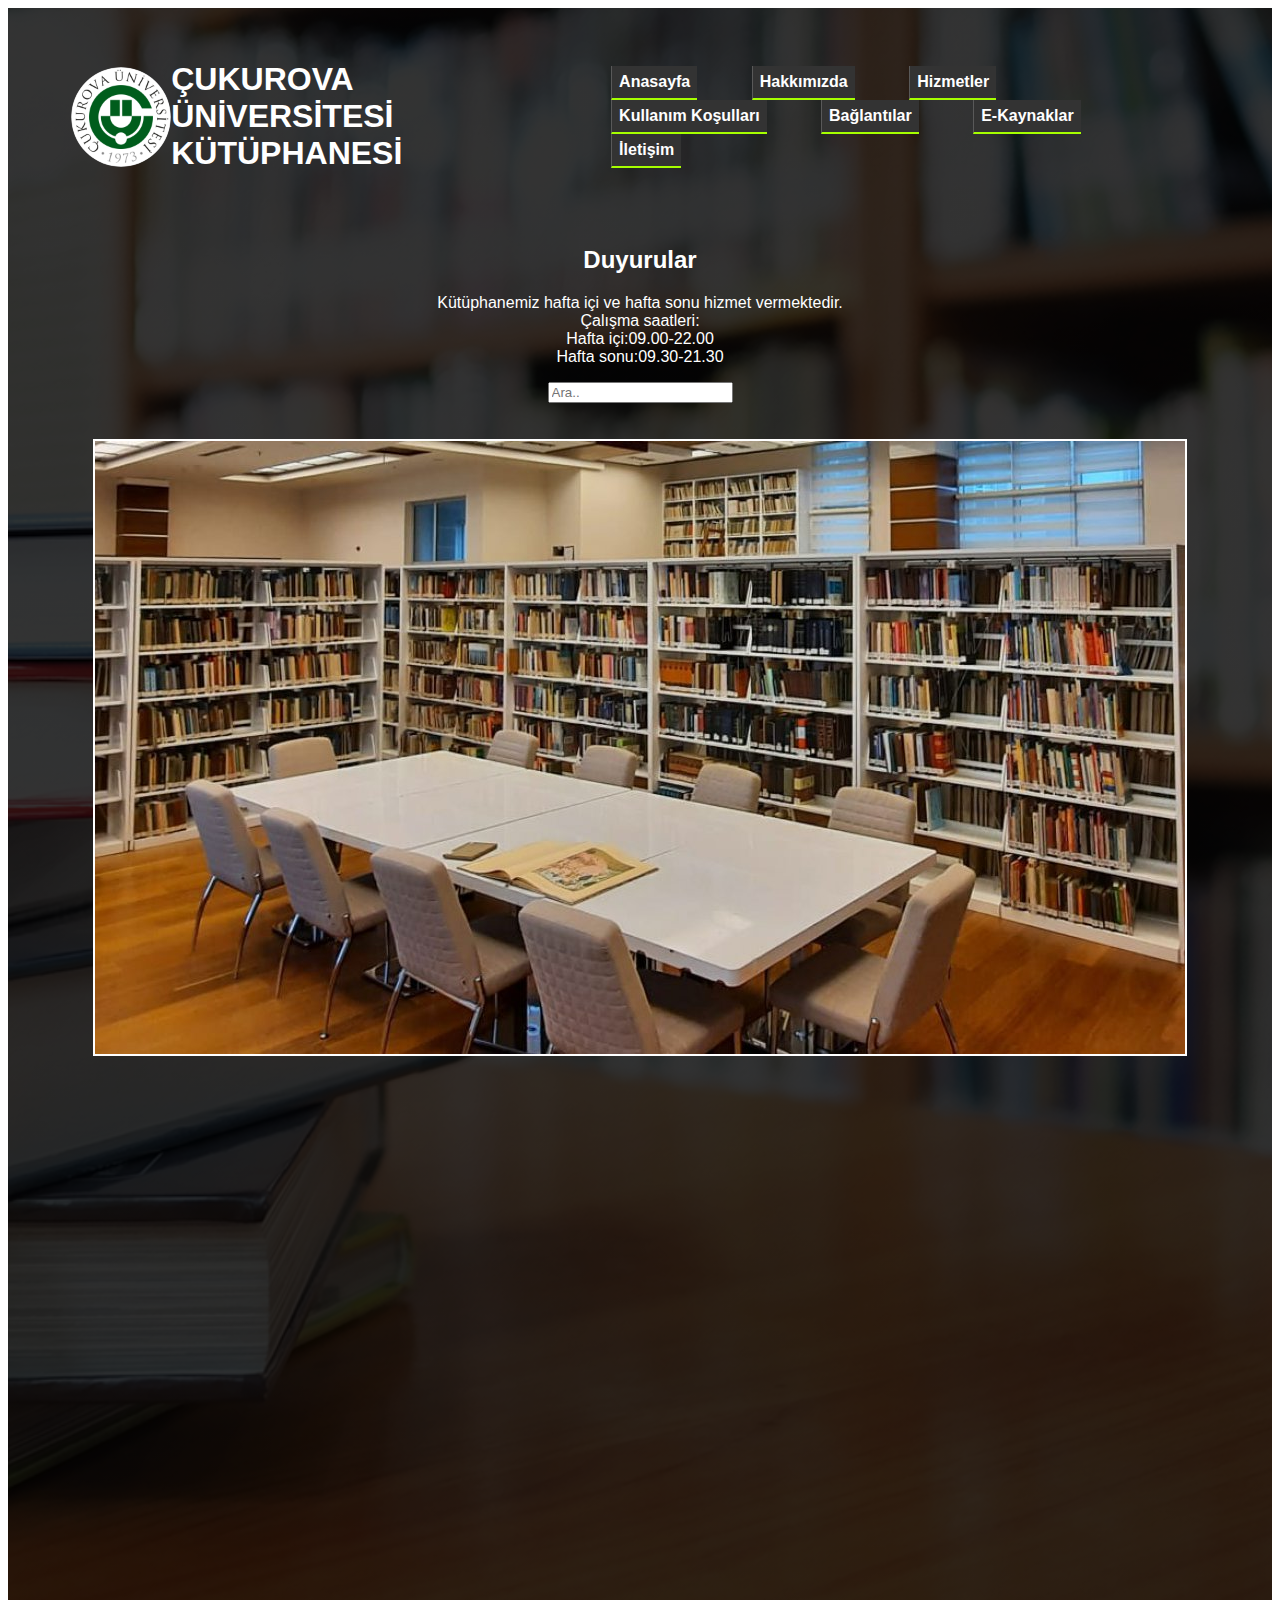
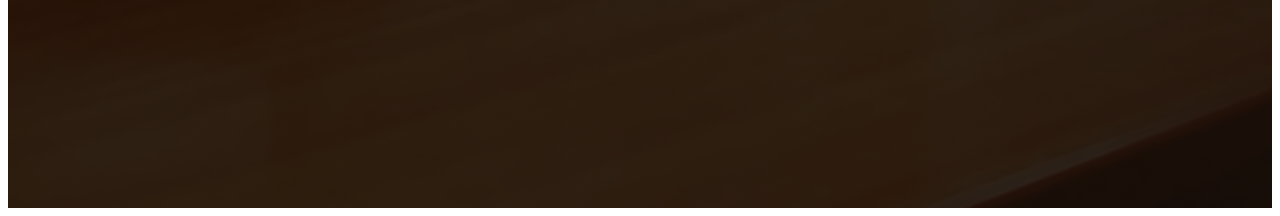
<file: index.html>
<!DOCTYPE html>
<html lang="en">
<head>
    <meta charset="UTF-8">
    <meta http-equiv="X-UA-Compatible" content="IE=edge">
    <meta name="viewport" content="width=device-width, initial-scale=1.0">
    <title>Anasayfa</title>
    <link rel="stylesheet" href="style.css">
</head>
<body>
<div class="banner">
    <div class="navbar"> 
        <img src="L.JPG.png" alt="" class="logo" width="100" height="100"><h1>ÇUKUROVA ÜNİVERSİTESİ KÜTÜPHANESİ</h1>
        <ul>
            <li><a href="index.html">Anasayfa</a></li>
            <li><a href="h.html">Hakkımızda</a></li>
            <li><a href="hi.html">Hizmetler</a></li>
            <li><a href="kk.html">Kullanım Koşulları</a></li>
            <li><a href="ka.html">Bağlantılar</a></li>
            <li><a href="e-.html">E-Kaynaklar</a></li>
             <li><a href="i.html">İletişim</a></li>
        </ul>
    </div>
    <div class="content">
        <h2>Duyurular</h2>
        <p>Kütüphanemiz hafta içi ve hafta sonu hizmet vermektedir.<br>Çalışma saatleri:<br>Hafta içi:09.00-22.00<br>Hafta sonu:09.30-21.30<br></p>
        <form>
        <div id="box">
        <input type="text" id="search" placeholder="Ara..">
        <i class="fa fa-search"></i>
    </div> 
        </form>
        <br></br>
        <div align="in center"><img id="yanfotoğraf" src="3.jpg" border="2"></div>
        <br></br>   
    </div>
</body>
</html>
</file>
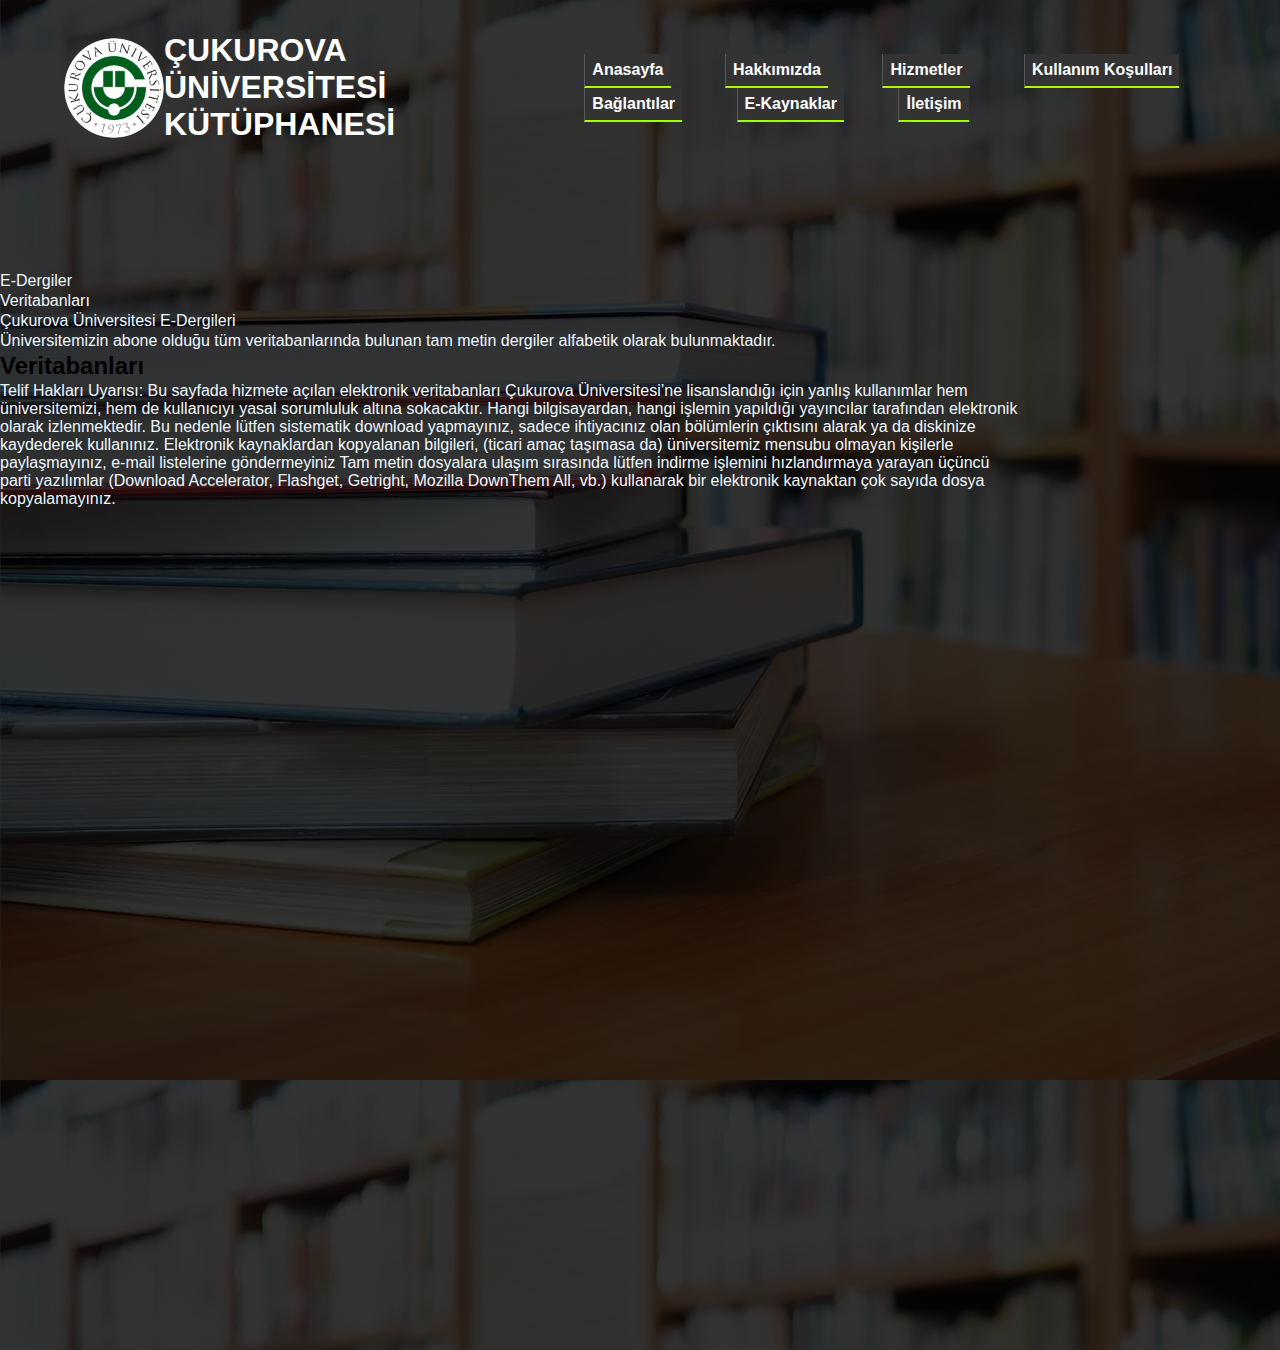
<file: e-.html>
<!DOCTYPE html>
<html lang="en">
<head>
    <meta charset="UTF-8">
    <meta http-equiv="X-UA-Compatible" content="IE=edge">
    <meta name="viewport" content="width=device-width, initial-scale=1.0">
    <title><E-Kaynaklar></title>
    <link rel="stylesheet" href="e-.css">
</head>
<body>
<div class="banner">
    <div class="navbar"> 
        <img src="L.JPG.png" alt="" class="logo" width="100" height="100"><h1>ÇUKUROVA ÜNİVERSİTESİ KÜTÜPHANESİ</h1>
        <ul>
            <li><a href="index.html">Anasayfa</a></li>
            <li><a href="h.html">Hakkımızda</a></li>
            <li><a href="hi.html">Hizmetler</a></li>
            <li><a href="ka.html">Kullanım Koşulları</a></li>
            <li><a href="ka.html">Bağlantılar</a></li>
            <li><a href="e-.html">E-Kaynaklar</a></li>
            <li><a href="i.html">İletişim</a></li>

        </ul>
    </div>
    <div>
        <div class="content">
<h1></E-Kaynaklar></h1>
        <P>E-Dergiler</P>
        <P>Veritabanları</P>
        <P>Çukurova Üniversitesi E-Dergileri</P>
<h2></E-dergiler></h2>
<p>Üniversitemizin abone olduğu tüm veritabanlarında bulunan tam metin dergiler alfabetik olarak bulunmaktadır.</p>

        <h2>Veritabanları</h2>
<p>Telif Hakları Uyarısı:

    Bu sayfada hizmete açılan elektronik veritabanları Çukurova Üniversitesi’ne lisanslandığı için yanlış kullanımlar hem üniversitemizi, hem de kullanıcıyı yasal sorumluluk altına sokacaktır. Hangi bilgisayardan, hangi işlemin yapıldığı yayıncılar tarafından elektronik olarak izlenmektedir. Bu nedenle lütfen sistematik download yapmayınız, sadece ihtiyacınız olan bölümlerin çıktısını alarak ya da diskinize kaydederek kullanınız.
    
    Elektronik kaynaklardan kopyalanan bilgileri, (ticari amaç taşımasa da) üniversitemiz mensubu olmayan kişilerle paylaşmayınız, e-mail listelerine göndermeyiniz
    
    Tam metin dosyalara ulaşım sırasında lütfen indirme işlemini hızlandırmaya yarayan üçüncü parti yazılımlar (Download Accelerator, Flashget, Getright, Mozilla DownThem All, vb.) kullanarak bir elektronik kaynaktan çok sayıda dosya kopyalamayınız.</p>
</file>
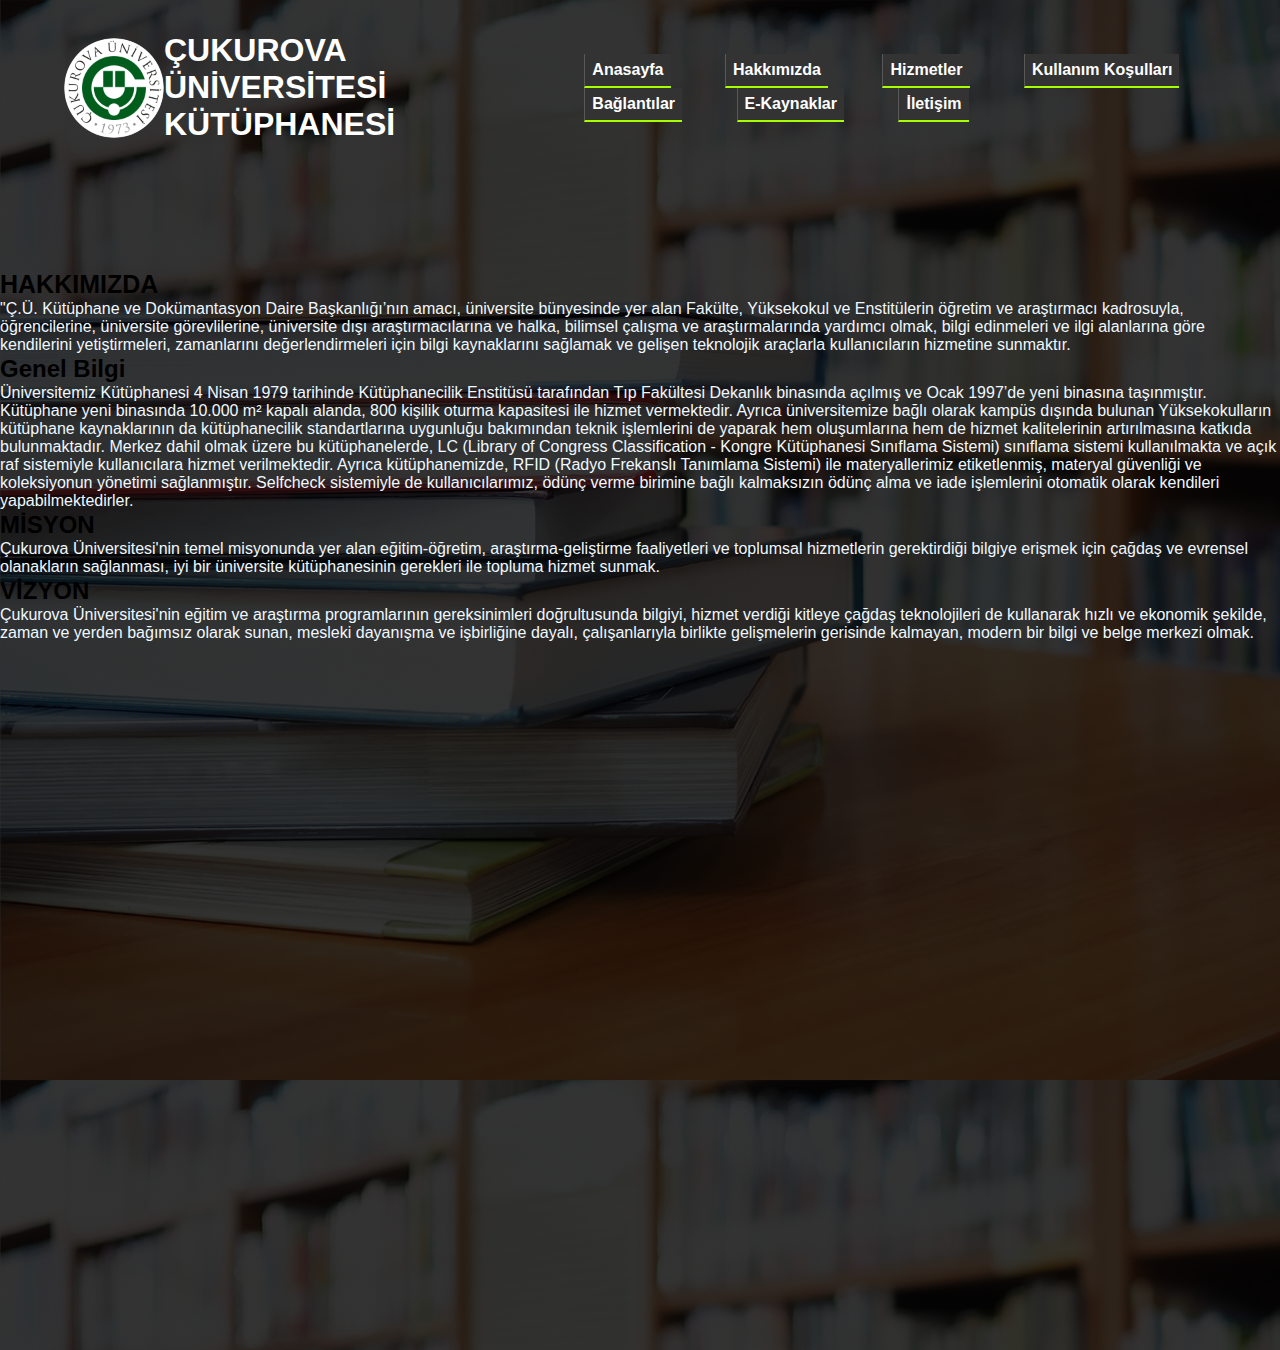
<file: h.html>
<!DOCTYPE html>
<html lang="en">
<head>
    <meta charset="UTF-8">
    <meta http-equiv="X-UA-Compatible" content="IE=edge">
    <meta name="viewport" content="width=device-width, initial-scale=1.0">
    <title>Hakkımızda</title>
    <link rel="stylesheet" href="h.css">
</head>
<body>
<div class="banner">
    <div class="navbar"> 
        <img src="L.JPG.png" alt="" class="logo" width="100" height="100"><h1>ÇUKUROVA ÜNİVERSİTESİ KÜTÜPHANESİ</h1>
        <ul>
            <li><a href="index.html">Anasayfa</a></li>
            <li><a href="h.html">Hakkımızda</a></li>
            <li><a href="hi.html">Hizmetler</a></li>
            <li><a href="kk.html">Kullanım Koşulları</a></li>
            <li><a href="ka.html">Bağlantılar</a></li>
            <li><a href="e-.html">E-Kaynaklar</a></li>
            <li><a href="i.html">İletişim</a></li>

        </ul>
    </div>
    <div>
        <div class="content">
<h1>HAKKIMIZDA</h1>
        <P>"Ç.Ü. Kütüphane ve Dokümantasyon Daire Başkanlığı’nın amacı, üniversite bünyesinde yer alan Fakülte, Yüksekokul ve Enstitülerin öğretim ve araştırmacı kadrosuyla, öğrencilerine, üniversite görevlilerine, üniversite dışı araştırmacılarına ve halka, bilimsel çalışma ve araştırmalarında yardımcı olmak, bilgi edinmeleri ve ilgi alanlarına göre kendilerini yetiştirmeleri, zamanlarını değerlendirmeleri için bilgi kaynaklarını sağlamak ve gelişen teknolojik araçlarla kullanıcıların hizmetine sunmaktır.
        </P>
<h2>Genel Bilgi</h2>
<p>Üniversitemiz Kütüphanesi 4 Nisan 1979 tarihinde Kütüphanecilik Enstitüsü tarafından Tıp Fakültesi Dekanlık binasında açılmış ve Ocak 1997’de yeni binasına taşınmıştır. Kütüphane yeni binasında 10.000 m² kapalı alanda, 800 kişilik oturma kapasitesi ile hizmet vermektedir. Ayrıca üniversitemize bağlı olarak kampüs dışında bulunan Yüksekokulların kütüphane kaynaklarının da kütüphanecilik standartlarına uygunluğu bakımından teknik işlemlerini de yaparak hem oluşumlarına hem de hizmet kalitelerinin artırılmasına katkıda bulunmaktadır. Merkez dahil olmak üzere bu kütüphanelerde, LC (Library of Congress Classification - Kongre Kütüphanesi Sınıflama Sistemi) sınıflama sistemi kullanılmakta ve açık raf sistemiyle kullanıcılara hizmet verilmektedir.

    Ayrıca kütüphanemizde, RFID (Radyo Frekanslı Tanımlama Sistemi) ile materyallerimiz etiketlenmiş, materyal güvenliği ve koleksiyonun yönetimi sağlanmıştır. Selfcheck sistemiyle de kullanıcılarımız, ödünç verme birimine bağlı kalmaksızın ödünç alma ve iade işlemlerini otomatik olarak kendileri yapabilmektedirler. 
    
    </p>
<h2>MİSYON</h2>
<p>Çukurova Üniversitesi'nin temel misyonunda yer alan eğitim-öğretim, araştırma-geliştirme faaliyetleri ve toplumsal hizmetlerin gerektirdiği bilgiye erişmek için çağdaş ve evrensel olanakların sağlanması, iyi bir üniversite kütüphanesinin gerekleri ile topluma hizmet sunmak.</p>
<h2>VİZYON</h2>
<p>Çukurova Üniversitesi'nin eğitim ve araştırma programlarının gereksinimleri doğrultusunda bilgiyi, hizmet verdiği kitleye çağdaş teknolojileri de kullanarak hızlı ve ekonomik şekilde, zaman ve yerden bağımsız olarak sunan, mesleki dayanışma ve işbirliğine dayalı, çalışanlarıyla birlikte gelişmelerin gerisinde kalmayan, modern bir bilgi ve belge merkezi olmak.</p>
</div>
</body>
</html>
</file>
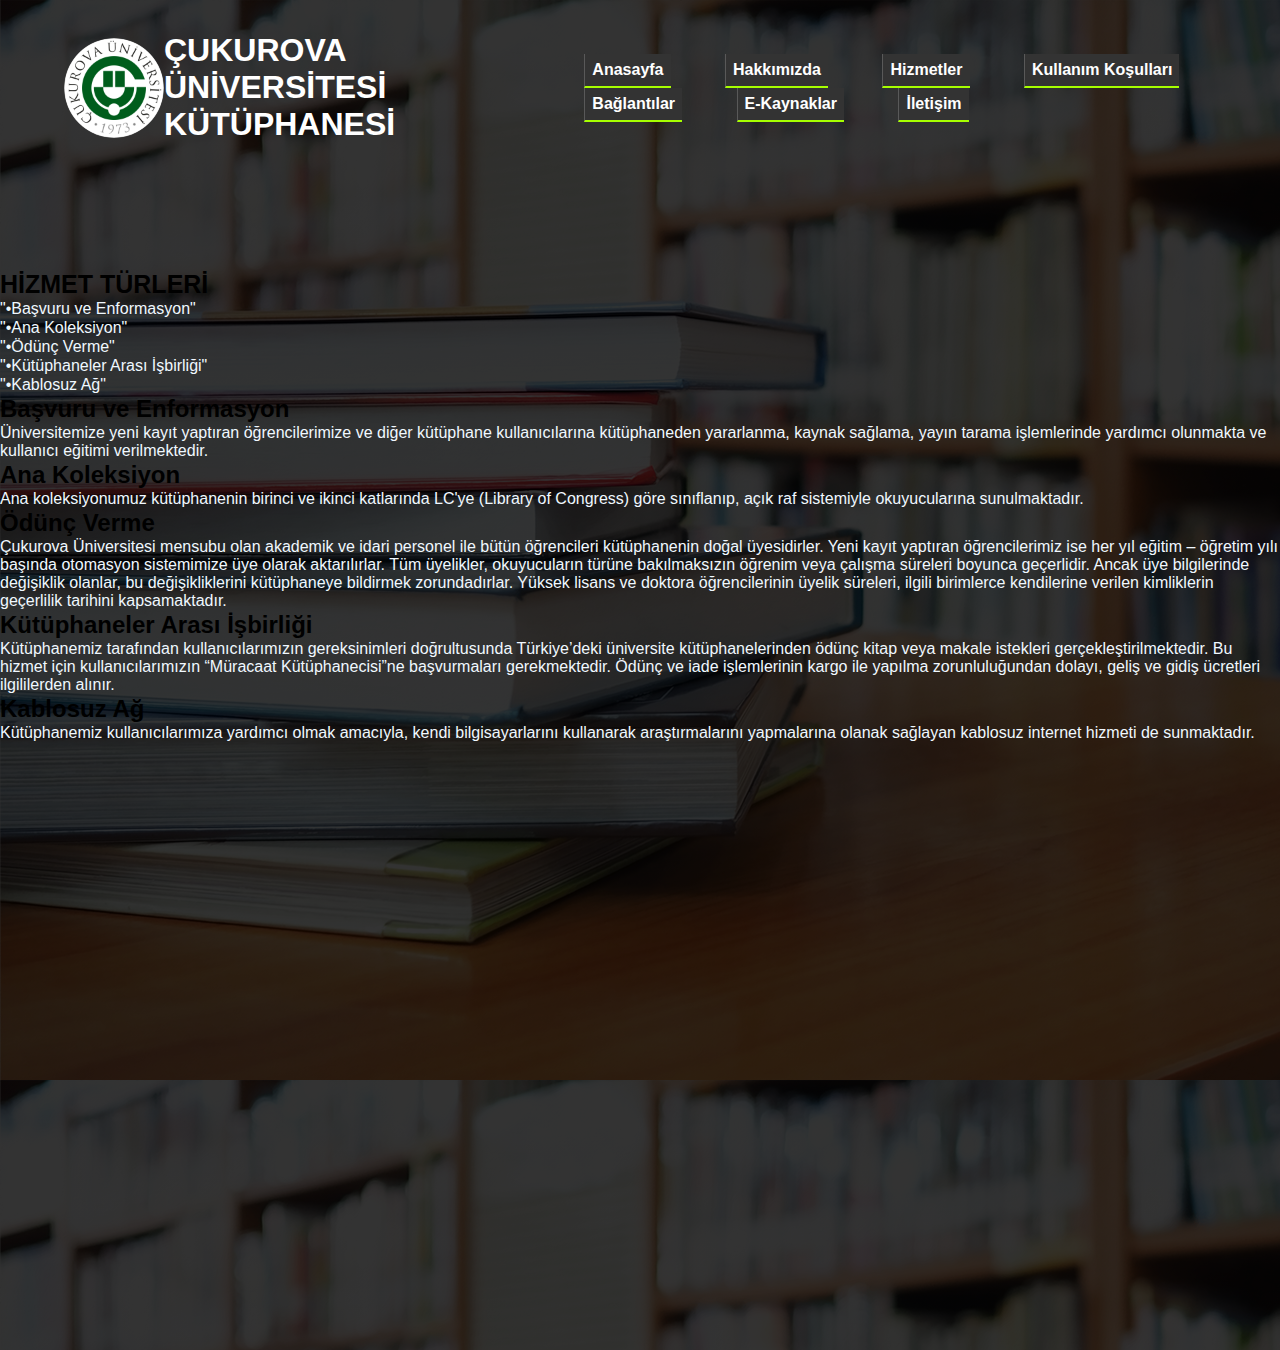
<file: hi.html>
<!DOCTYPE html>
<html lang="en">
<head>
    <meta charset="UTF-8">
    <meta http-equiv="X-UA-Compatible" content="IE=edge">
    <meta name="viewport" content="width=device-width, initial-scale=1.0">
    <title>Hizmetler</title>
    <link rel="stylesheet" href="hi.css">
</head>
<body>
<div class="banner">
    <div class="navbar"> 
        <img src="L.JPG.png" alt="" class="logo" width="100" height="100"><h1>ÇUKUROVA ÜNİVERSİTESİ KÜTÜPHANESİ</h1>
        <ul>
            <li><a href="index.html">Anasayfa</a></li>
            <li><a href="h.html">Hakkımızda</a></li>
            <li><a href="hi.html">Hizmetler</a></li>
            <li><a href="kk.html">Kullanım Koşulları</a></li>
            <li><a href="ka.html">Bağlantılar</a></li>
            <li><a href="e-.html">E-Kaynaklar</a></li>
            <li><a href="i.html">İletişim</a></li>

        </ul>
        </ul>
    </div>   
    <div>
        <div class="content">
<h1>HİZMET TÜRLERİ</h1>
        <P>"•Başvuru ve Enformasyon"</P>
        <P>"•Ana Koleksiyon"</P>
        <P>"•Ödünç Verme"</P>
        <P>"•Kütüphaneler Arası İşbirliği"</P>
        <P>"•Kablosuz Ağ"</P>

<h2>Başvuru ve Enformasyon</h2>
<p>Üniversitemize yeni kayıt yaptıran öğrencilerimize ve diğer kütüphane kullanıcılarına kütüphaneden yararlanma, kaynak sağlama, yayın tarama işlemlerinde yardımcı olunmakta ve kullanıcı eğitimi verilmektedir.</p>
<h2>Ana Koleksiyon</h2>
<p>Ana koleksiyonumuz kütüphanenin birinci ve ikinci katlarında LC'ye (Library of Congress) göre sınıflanıp, açık raf sistemiyle okuyucularına sunulmaktadır.</p>
<h2>Ödünç Verme</h2>
<p>Çukurova Üniversitesi mensubu olan akademik ve idari personel ile bütün öğrencileri kütüphanenin doğal üyesidirler. Yeni kayıt yaptıran öğrencilerimiz ise her yıl eğitim – öğretim yılı başında otomasyon sistemimize üye olarak aktarılırlar. Tüm üyelikler, okuyucuların türüne bakılmaksızın öğrenim veya çalışma süreleri boyunca geçerlidir. Ancak üye bilgilerinde değişiklik olanlar, bu değişikliklerini kütüphaneye bildirmek zorundadırlar. Yüksek lisans ve doktora öğrencilerinin üyelik süreleri, ilgili birimlerce kendilerine verilen kimliklerin geçerlilik tarihini kapsamaktadır.</p>
<h2>Kütüphaneler Arası İşbirliği</h2>
<p>Kütüphanemiz tarafından kullanıcılarımızın gereksinimleri doğrultusunda Türkiye’deki üniversite kütüphanelerinden ödünç kitap veya makale istekleri gerçekleştirilmektedir. Bu hizmet için kullanıcılarımızın “Müracaat Kütüphanecisi”ne başvurmaları gerekmektedir. Ödünç ve iade işlemlerinin kargo ile yapılma zorunluluğundan dolayı, geliş ve gidiş ücretleri ilgililerden alınır.</p>
<h2>Kablosuz Ağ</h2>
<p>Kütüphanemiz kullanıcılarımıza yardımcı olmak amacıyla, kendi bilgisayarlarını kullanarak araştırmalarını yapmalarına olanak sağlayan kablosuz internet hizmeti de sunmaktadır.</p>
</body>
</html>
</file>
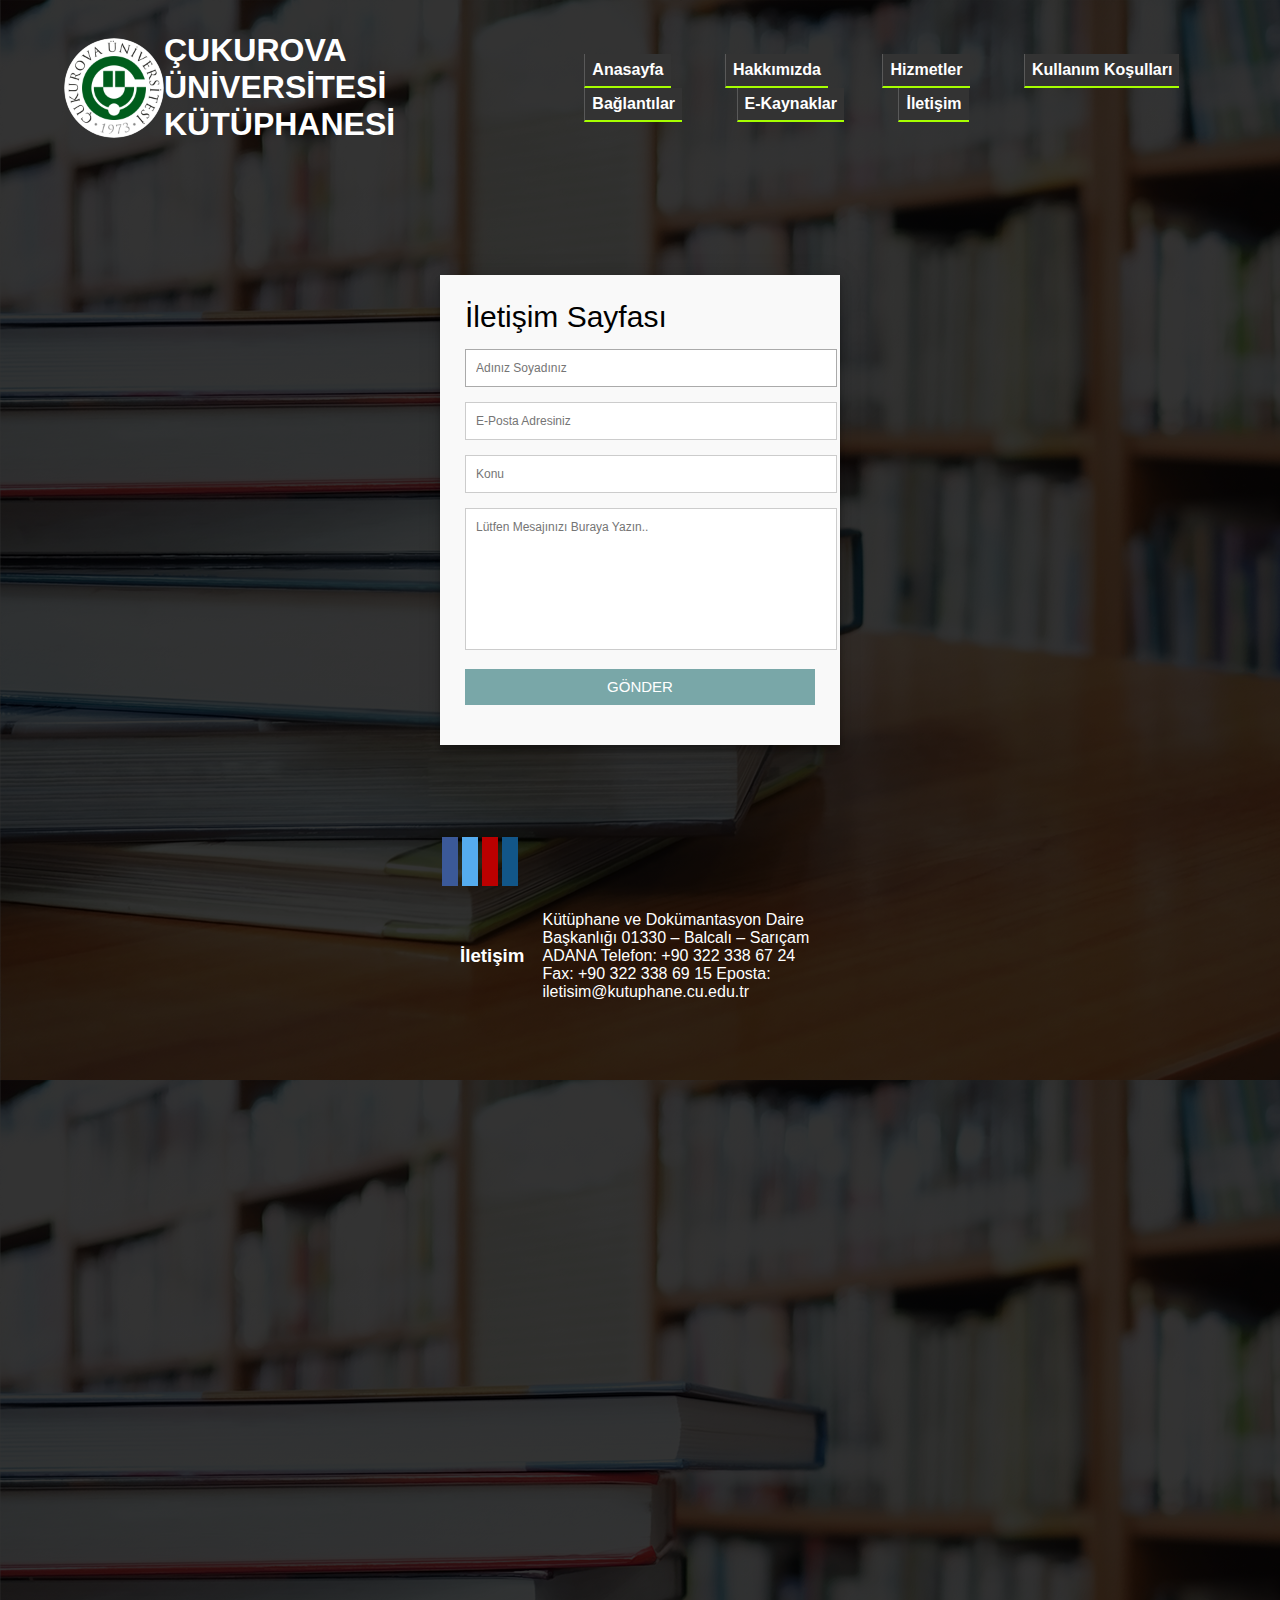
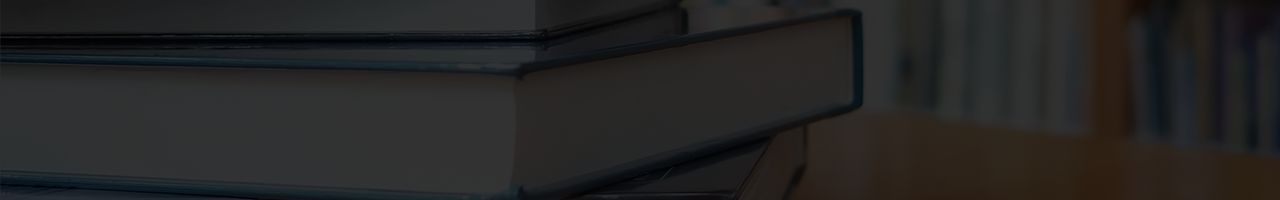
<file: i.html>
<!DOCTYPE html>
<html lang="en">
<head>
    <meta charset="UTF-8">
    <meta http-equiv="X-UA-Compatible" content="IE=edge">
    <meta name="viewport" content="width=device-width, initial-scale=1.0">
    <title>İletişim</title>
    <link rel="stylesheet" href="i.css">
    <link rel="stylesheet" href="https://use.fontawesome.com/releases/v5.3.1/css/all.css" integrity="sha384-mzrmE5qonljUremFsqc01SB46JvROS7bZs3IO2EmfFsd15uHvIt+Y8vEf7N7fWAU" crossorigin="anonymous">
</head>
<body>
<div class="banner">
    <div class="navbar"> 
        <img src="L.JPG.png" alt="" class="logo" width="100" height="100"><h1>ÇUKUROVA ÜNİVERSİTESİ KÜTÜPHANESİ</h1>
        <ul>
            
            <li><a href="index.html">Anasayfa</a></li>
            <li><a href="h.html">Hakkımızda</a></li>
            <li><a href="hi.html">Hizmetler</a></li>
            <li><a href="kk.html">Kullanım Koşulları</a></li>
            <li><a href="ka.html">Bağlantılar</a></li>
            <li><a href="e-.html">E-Kaynaklar</a></li>
            <li><a href="i.html">İletişim</a></li>

        </ul>
        </div>
        
        <div class="container">
            <form id="contact" action="" method="">
                <h2>İletişim Sayfası</h2>
                <div class="form-control">
                    <input placeholder="Adınız Soyadınız" type="text" required autofocus>
                </div>
                <div class="form-control">
                    <input placeholder="E-Posta Adresiniz" type="email" required>
                </div>
                <div class="form-control">
                    <input placeholder="Konu" type="text" required>
                </div>
                <div class="form-control">
                    <textarea placeholder="Lütfen Mesajınızı Buraya Yazın.." required></textarea>
                </div>
                <div class="form-control">
                    <button name="submit" type="submit" id="submit">GÖNDER</button>
                </div>
            </form>
                <a href="#" class="icon-radius fab fa-facebook-f"></a>
                <a href="#" class="icon-radius fab fa-twitter"></a>
                <a href="#" class="icon-radius fab fa-youtube"></a>
                <a href="#" class="icon-radius fab fa-instagram"></a>

                <div class="navbar">
                    <h3>İletişim</h3>
                    <p>Kütüphane ve Dokümantasyon Daire Başkanlığı    
                    01330 – Balcalı – Sarıçam 
                    ADANA
                    Telefon: +90 322 338 67 24
        
                    Fax: +90 322 338 69 15
                        
                    Eposta: iletisim@kutuphane.cu.edu.tr</p>
            
    </body>
    </html>
</file>
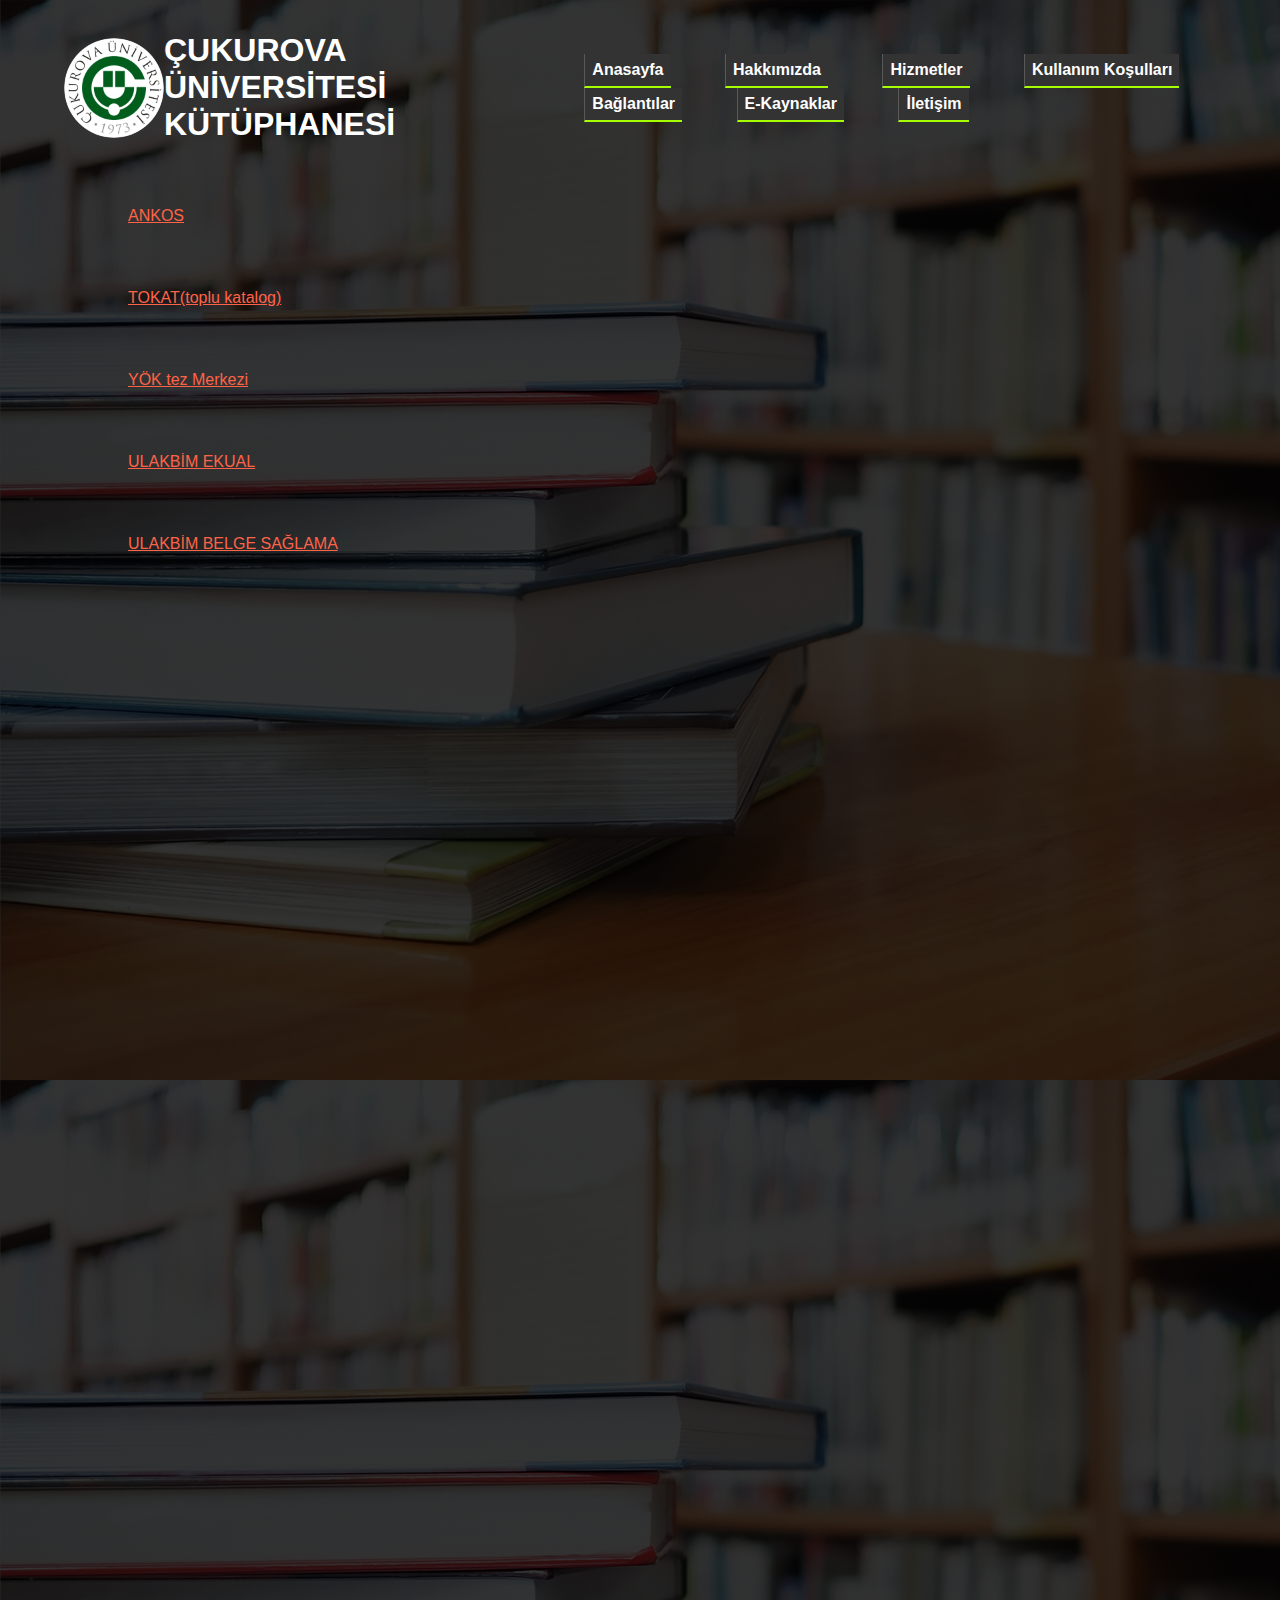
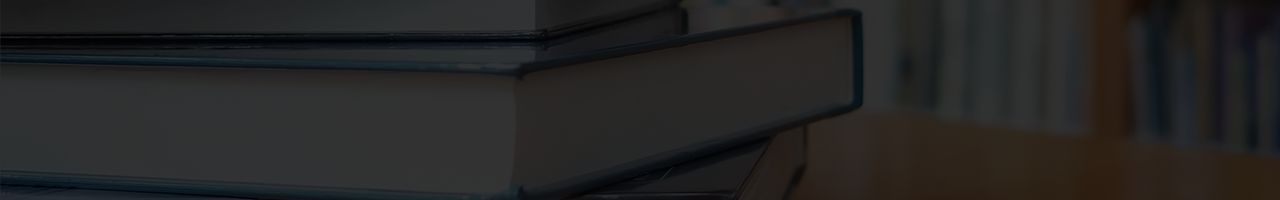
<file: ka.html>
<!DOCTYPE html>
<html lang="en">
<head>
    <meta charset="UTF-8">
    <meta http-equiv="X-UA-Compatible" content="IE=edge">
    <meta name="viewport" content="width=device-width, initial-scale=1.0">
    <title>Bağlantılar</title>
    <link rel="stylesheet" href="ka.css">
</head>
<body>
<div class="banner">
    <div class="navbar"> 
        <img src="L.JPG.png" alt="" class="logo" width="100" height="100"><h1>ÇUKUROVA ÜNİVERSİTESİ KÜTÜPHANESİ</h1>
        <ul>
            <li><a href="index.html">Anasayfa</a></li>
            <li><a href="h.html">Hakkımızda</a></li>
            <li><a href="hi.html">Hizmetler</a></li>
            <li><a href="kk.html">Kullanım Koşulları</a></li>
            <li><a href="ka.html">Bağlantılar</a></li>
            <li><a href="e-.html">E-Kaynaklar</a></li>
            <li><a href="i.html">İletişim</a></li>

        </ul>
    </ul>
</div>   
<div class="content">  
    <ul>
        <li><a href="https://ankos.org.tr/tr/">ANKOS</a></li>
        <li><a href="https://www.toplukatalog.gov.tr/">TOKAT(toplu katalog)</a></li>
        <li><a href="https://tez.yok.gov.tr/UlusalTezMerkezi/tarama.jsp">YÖK tez Merkezi</a></li>
        <li><a href="https://cabim.ulakbim.gov.tr/ekual/">ULAKBİM EKUAL</a></li>   
        <li><a href="https://cabim.ulakbim.gov.tr/belge-saglama/">ULAKBİM BELGE SAĞLAMA</a></li> 
        
    </ul>
</ul>
</div>     
</body>
</html>
</file>
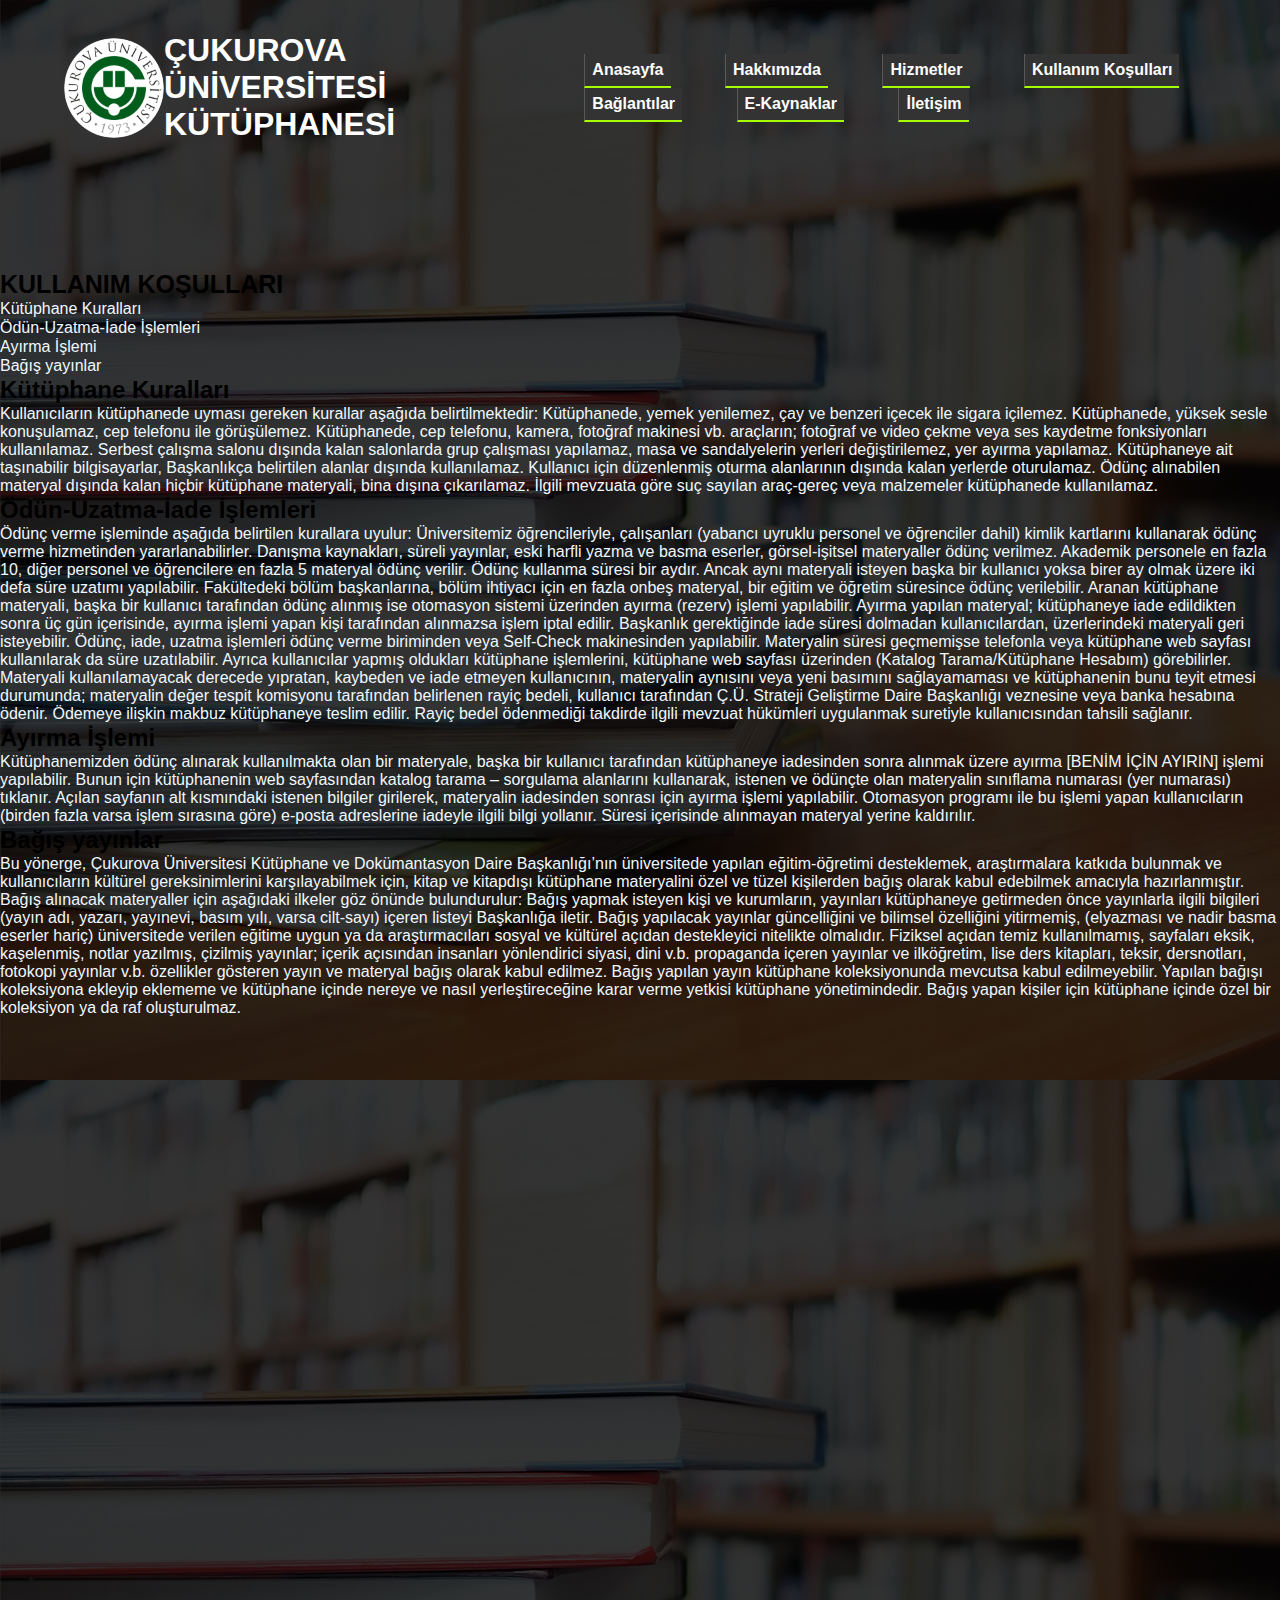
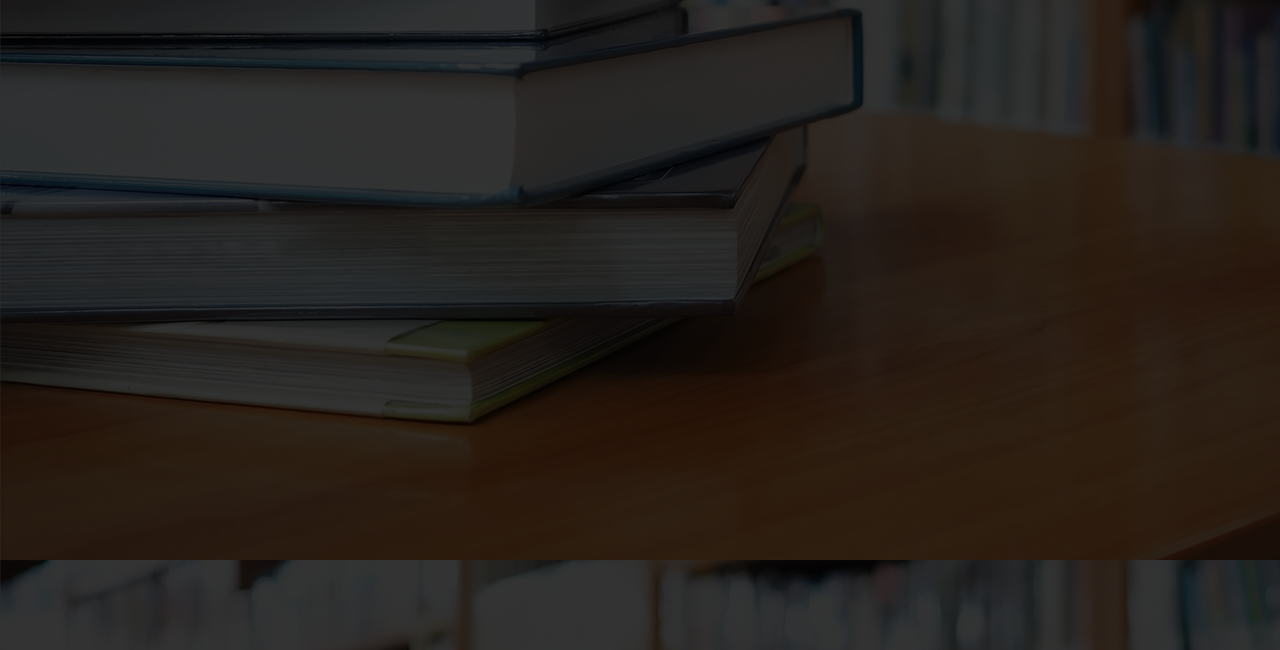
<file: kk.html>
<!DOCTYPE html>
<html lang="en">
<head>
    <meta charset="UTF-8">
    <meta http-equiv="X-UA-Compatible" content="IE=edge">
    <meta name="viewport" content="width=device-width, initial-scale=1.0">
    <title>Kullanım Koşulları</title>
    <link rel="stylesheet" href="kk.css">
</head>
<body>
<div class="banner">
    <div class="navbar"> 
        <img src="L.JPG.png" alt="" class="logo" width="100" height="100"><h1>ÇUKUROVA ÜNİVERSİTESİ KÜTÜPHANESİ</h1>
        <ul>
            <li><a href="index.html">Anasayfa</a></li>
            <li><a href="h.html">Hakkımızda</a></li>
            <li><a href="hi.html">Hizmetler</a></li>
            <li><a href="kk.html">Kullanım Koşulları</a></li>
            <li><a href="ka.html">Bağlantılar</a></li>
            <li><a href="e-.html">E-Kaynaklar</a></li>
            <li><a href="i.html">İletişim</a></li>

        </ul>
    </div>
    <div>
        <div class="content">
<h1>KULLANIM KOŞULLARI</h1>
        <P>Kütüphane Kuralları</P>
        <P>Ödün-Uzatma-İade İşlemleri</P>
        <P>Ayırma İşlemi</P>
        <P>Bağış yayınlar</P>
<h2>Kütüphane Kuralları</h2>
<p>Kullanıcıların kütüphanede uyması gereken kurallar aşağıda belirtilmektedir:

     Kütüphanede, yemek yenilemez, çay ve benzeri içecek ile sigara içilemez.
    
     Kütüphanede, yüksek sesle konuşulamaz, cep telefonu ile görüşülemez.
    
     Kütüphanede, cep telefonu, kamera, fotoğraf makinesi vb. araçların; fotoğraf ve video çekme veya ses kaydetme fonksiyonları kullanılamaz.
    
    Serbest çalışma salonu dışında kalan salonlarda grup çalışması yapılamaz, masa ve sandalyelerin yerleri değiştirilemez, yer ayırma yapılamaz.
    
    Kütüphaneye ait taşınabilir bilgisayarlar, Başkanlıkça belirtilen alanlar dışında kullanılamaz.
    
    Kullanıcı için düzenlenmiş oturma alanlarının dışında kalan yerlerde oturulamaz.
    
    Ödünç alınabilen materyal dışında kalan hiçbir kütüphane materyali, bina dışına çıkarılamaz.
    
    İlgili mevzuata göre suç sayılan araç-gereç veya malzemeler kütüphanede kullanılamaz.
    
    </p>
<h2>Ödün-Uzatma-İade İşlemleri</h2>
<p> Ödünç verme işleminde aşağıda belirtilen kurallara uyulur:

 
    Üniversitemiz öğrencileriyle, çalışanları (yabancı uyruklu personel ve öğrenciler dahil) kimlik kartlarını kullanarak ödünç verme hizmetinden yararlanabilirler.
    
    Danışma kaynakları, süreli yayınlar, eski harfli yazma ve basma eserler, görsel-işitsel materyaller ödünç verilmez.
    
    Akademik personele en fazla 10, diğer personel ve öğrencilere en fazla 5 materyal ödünç verilir. Ödünç kullanma süresi bir aydır. Ancak aynı materyali isteyen başka bir kullanıcı yoksa birer ay olmak üzere iki defa süre uzatımı yapılabilir.
   
    Fakültedeki bölüm başkanlarına, bölüm ihtiyacı için en fazla onbeş materyal, bir eğitim ve öğretim süresince ödünç verilebilir.
    
    Aranan kütüphane materyali, başka bir kullanıcı tarafından ödünç alınmış ise otomasyon sistemi üzerinden ayırma (rezerv) işlemi yapılabilir. Ayırma yapılan materyal; kütüphaneye iade edildikten sonra üç gün içerisinde, ayırma işlemi yapan kişi tarafından alınmazsa işlem iptal edilir.
    
    Başkanlık gerektiğinde iade süresi dolmadan kullanıcılardan, üzerlerindeki materyali geri isteyebilir.
    
    Ödünç, iade, uzatma işlemleri ödünç verme biriminden veya Self-Check makinesinden yapılabilir. Materyalin süresi geçmemişse telefonla veya kütüphane web sayfası kullanılarak da süre uzatılabilir. Ayrıca kullanıcılar yapmış oldukları kütüphane işlemlerini, kütüphane web sayfası üzerinden (Katalog Tarama/Kütüphane Hesabım) görebilirler.
    Materyali kullanılamayacak derecede yıpratan, kaybeden ve iade etmeyen kullanıcının, materyalin aynısını veya yeni basımını sağlayamaması ve kütüphanenin bunu teyit etmesi durumunda; materyalin değer tespit komisyonu tarafından belirlenen rayiç bedeli, kullanıcı tarafından Ç.Ü. Strateji Geliştirme Daire Başkanlığı veznesine veya banka hesabına ödenir. Ödemeye ilişkin makbuz kütüphaneye teslim edilir. Rayiç bedel ödenmediği takdirde ilgili mevzuat hükümleri uygulanmak suretiyle kullanıcısından tahsili sağlanır.</p>
<h2>Ayırma İşlemi</h2>
<p>Kütüphanemizden ödünç alınarak kullanılmakta olan bir materyale, başka bir kullanıcı tarafından kütüphaneye iadesinden sonra alınmak üzere ayırma [BENİM İÇİN AYIRIN] işlemi yapılabilir.

    Bunun için kütüphanenin web sayfasından katalog tarama – sorgulama alanlarını kullanarak, istenen ve ödünçte olan materyalin sınıflama numarası (yer numarası) tıklanır. Açılan sayfanın alt kısmındaki istenen bilgiler girilerek, materyalin iadesinden sonrası için ayırma işlemi yapılabilir.
    
    Otomasyon programı ile bu işlemi yapan kullanıcıların (birden fazla varsa işlem sırasına göre) e-posta adreslerine iadeyle ilgili bilgi yollanır. Süresi içerisinde alınmayan materyal yerine kaldırılır.</p>
<h2>Bağış yayınlar</h2>
<p>Bu yönerge, Çukurova Üniversitesi Kütüphane ve Dokümantasyon Daire Başkanlığı’nın üniversitede yapılan eğitim-öğretimi desteklemek, araştırmalara katkıda bulunmak ve kullanıcıların kültürel gereksinimlerini karşılayabilmek için, kitap ve kitapdışı kütüphane materyalini özel ve tüzel kişilerden bağış olarak kabul edebilmek amacıyla hazırlanmıştır.

    Bağış alınacak materyaller için aşağıdaki ilkeler göz önünde bulundurulur:
    
    Bağış yapmak isteyen kişi ve kurumların, yayınları kütüphaneye getirmeden önce yayınlarla ilgili bilgileri (yayın adı, yazarı, yayınevi, basım yılı, varsa cilt-sayı) içeren listeyi Başkanlığa iletir.
    
 Bağış yapılacak yayınlar güncelliğini ve bilimsel özelliğini yitirmemiş, (elyazması ve nadir basma eserler hariç) üniversitede verilen eğitime uygun ya da araştırmacıları sosyal ve kültürel açıdan destekleyici nitelikte olmalıdır.
    
    Fiziksel açıdan temiz kullanılmamış, sayfaları eksik, kaşelenmiş, notlar yazılmış, çizilmiş yayınlar; içerik açısından insanları yönlendirici siyasi, dini v.b. propaganda içeren yayınlar ve ilköğretim, lise ders kitapları, teksir, dersnotları, fotokopi yayınlar v.b. özellikler gösteren yayın ve materyal bağış olarak kabul edilmez.
     
    
    Bağış yapılan yayın kütüphane koleksiyonunda mevcutsa kabul edilmeyebilir. Yapılan bağışı koleksiyona ekleyip eklememe ve kütüphane içinde nereye ve nasıl yerleştireceğine karar verme yetkisi kütüphane yönetimindedir. Bağış yapan kişiler için kütüphane içinde özel bir koleksiyon ya da raf oluşturulmaz.
    
    
   </p>
</div>
    </body>
</html>
</file>
<file: style.css>
*{
    padding: 1;
    margin: 1;
    font-family: sans-serif;
}
.banner{
    height: 200vh;
    width: 100%;
    background-image: linear-gradient(rgba(0,0,0,0.8), rgba(0,0,0,0.8)), url(1.jpg.jpg);
    background-position: center;
    background-size: cover;
}
.navbar{
    display: flex;
    width: 90%;
    margin: auto;
    padding: 32px 0;
    align-items: center;
    justify-content: space-between;
}
.navbar h1{
    color: #ffff;
}
.logo{
    cursor: pointer;
    border-radius: 50%;
}

.navbar ul li{
    list-style-type: none;
    display: inline-block;
    margin: 0 25px;
}

.navbar ul li a{
    text-decoration: none;
    background: #333;
    display: block;
    color: white;
    font-weight: bold;
    font-family: sans-serif;
    text-align: center;
    border-bottom: 2px solid rgb(166, 255, 0);
    border-left: 1px solid #595959;
    padding: 7px;
  }
.content{
    color: #ffff;
    text-align: center;
    margin-top: 7px;
}
.button{
    width: 200px;
    padding: 15px 0;
    border-radius: 35px;
    
}
</file>
<file: e-.css>
*{
    padding: 0;
    margin: 0;
    font-family: sans-serif;
}
.banner{
    height: 150vh;
    width: 100%;
    background-image: linear-gradient(rgba(0,0,0,0.8), rgba(0,0,0,0.8)), url(1.jpg.jpg);
}
.navbar{
    display: flex;
    width: 90%;
    margin: auto;
    padding: 32px 0;
    align-items: center;
    justify-content: space-between;
}
.navbar h1{
    color: #ffff;
}
.logo{
    cursor: pointer;
    border-radius: 50%;
}


.navbar ul li{
    list-style-type: none;
    display: inline-block;
    margin: 0 25px;
}
.navbar ul li a{
    text-decoration: none;
    background: #333;
    display: block;
    color: white;
    font-weight: bold;
    font-family: sans-serif;
    text-align: center;
    border-bottom: 2px solid rgb(166, 255, 0);
    border-left: 1px solid #595959;
    padding: 7px;
  }
.content h8{
    color: #ffff;
    display: flex;
    width: 80%;
    margin: auto;
    padding: 32px 0;
    align-items: center;
    justify-content: space-between;
    text-transform: uppercase;
}
.content ul a{
    color: tomato;
    display: flex;
    width: 80%;
    margin: auto;
    padding: 32px 0;
    align-items: center;
    justify-content: space-between;
    
}
.content{
    width: 80%;
    position: absolute;
    top: 30%;
    color: black;
    text-align: left;
}
.content h1{
    font-size: 25px;
    color: black;
}
.content p{
    margin: 2px auto;
    color: aliceblue;
}
.content ul li{
    list-style-type: none;
    display: inline-block;
    margin: 0 25px;

} 
.content ul li a{
    text-decoration: none;
    background: #333;
    display: block;
    color: white;
    font-weight: bold;
    font-family: sans-serif;
    text-align: center;
    border-bottom: 2px solid rgb(166, 255, 0);
    border-left: 1px solid #595959;
    padding: 7px;
}
</file>
<file: h.css>
*{
    padding: 0;
    margin: 0;
    font-family: sans-serif;
}
.banner{
    height: 150vh;
    width: 100%;
    background-image: linear-gradient(rgba(0,0,0,0.8), rgba(0,0,0,0.8)), url(1.jpg.jpg);
}
.navbar{
    display: flex;
    width: 90%;
    margin: auto;
    padding: 32px 0;
    align-items: center;
    justify-content: space-between;
}
.navbar h1{
    color: #ffff;
}
.logo{
    cursor: pointer;
    border-radius: 50%;
}


.navbar ul li{
    list-style-type: none;
    display: inline-block;
    margin: 0 25px;
}
.navbar ul li a{
    text-decoration: none;
    background: #333;
    display: block;
    color: white;
    font-weight: bold;
    font-family: sans-serif;
    text-align: center;
    border-bottom: 2px solid rgb(166, 255, 0);
    border-left: 1px solid #595959;
    padding: 7px;
  }
  .navbar ul li.active{
    background-color: #068587;
    border-bottom: 3px solid #f2b134;

  }
  .navbar ul li:hover not(.active){
    background-color: white;
    border-bottom: 3px solid red;

  }
.content h4{
    color: #ffff;
    display: flex;
    width: 80%;
    margin: auto;
    padding: 32px 0;
    align-items: center;
    justify-content: space-between;
    text-transform: uppercase;
}
.content ul a{
    color: tomato;
    display: flex;
    width: 80%;
    margin: auto;
    padding: 32px 0;
    align-items: center;
    justify-content: space-between;
    
}
.content{
    width: 100%;
    position: absolute;
    top: 30%;
    color: black;
    text-align: left;
}
.content h1{
    font-size: 25px;
    color: black;
}
.content p{
    margin: 1px auto;
    color: aliceblue;
}
</file>
<file: hi.css>
*{
    padding: 0;
    margin: 0;
    font-family: sans-serif;
}
.banner{
    height: 150vh;
    width: 100%;
    background-image: linear-gradient(rgba(0,0,0,0.8), rgba(0,0,0,0.8)), url(1.jpg.jpg);
}
.navbar{
    display: flex;
    width: 90%;
    margin: auto;
    padding: 32px 0;
    align-items: center;
    justify-content: space-between;
}
.navbar h1{
    color: #ffff;
}
.logo{
    cursor: pointer;
    border-radius: 50%;
}


.navbar ul li{
    list-style-type: none;
    display: inline-block;
    margin: 0 25px;
}
.navbar ul li a{
    text-decoration: none;
    background: #333;
    display: block;
    color: white;
    font-weight: bold;
    font-family: sans-serif;
    text-align: center;
    border-bottom: 2px solid rgb(166, 255, 0);
    border-left: 1px solid #595959;
    padding: 7px;
  }
.content h5{
    color: #ffff;
    display: flex;
    width: 80%;
    margin: auto;
    padding: 32px 0;
    align-items: center;
    justify-content: space-between;
    text-transform: uppercase;
}
.content ul a{
    color: tomato;
    display: flex;
    width: 80%;
    margin: auto;
    padding: 32px 0;
    align-items: center;
    justify-content: space-between;
    
}
.content{
    width: 100%;
    position: absolute;
    top: 30%;
    color: black;
    text-align: left;
}
.content h1{
    font-size: 25px;
    color: black;
}
.content p{
    margin: 1px auto;
    color: aliceblue;
}
.galresim{
    width: 25%;
    height: 200px;
    border-radius: 5px;
    margin: 10px;
}
</file>
<file: i.css>
*{
    padding: 0;
    margin: 0;
    font-family: sans-serif;
}
.banner{
    height: 200vh;
    width: 100%;
    background-image: linear-gradient(rgba(0,0,0,0.8), rgba(0,0,0,0.8)), url(1.jpg.jpg);
}
.navbar{
    display: flex;
    width: 90%;
    margin: auto;
    padding: 32px 0;
    align-items: center;
    justify-content: space-between;
}
.navbar h1{
    color: #ffff;
}
.navbar h3{
    color:#ffff;
    padding-right: 5%;
}
p{
    color:white;
}   
.logo{
    cursor: pointer;
    border-radius: 50%;
}


.navbar ul li{
    list-style-type: none;
    display: inline-block;
    margin: 0 25px;
}
.navbar ul li a{
    text-decoration: none;
    background: #333;
    display: block;
    color: white;
    font-weight: bold;
    font-family: sans-serif;
    text-align: center;
    border-bottom: 2px solid rgb(166, 255, 0);
    border-left: 1px solid #595959;
    padding: 7px;
  }
.margin:0; {
    padding: 0;
    box-sizing: border-box;
    -webkit-box-sizing: border-box;
    -moz-box-sizing: border-box;
}
 
.body {
    font-family: "Roboto", Helvetica, Arial, sans-serif;
    font-weight: 100;
    font-size: 13px;
    line-height: 30px;
    color: #888;
    background: #79A7A8;
}
 
.container {
    max-width: 400px;
    width: 100%;
    margin: 0 auto;
    position: relative;
}
 
#contact input[type="text"],
#contact input[type="email"],
#contact textarea,
#contact button[type="submit"] {
    font: 500 12px/16px "Roboto", Helvetica, Arial, sans-serif;
}
 
#contact {
    background: #F9F9F9;
    padding: 25px;
    margin: 100px 0;
    box-shadow: 0 0 20px 0 rgba(0, 0, 0, 0.2), 0 5px 5px 0 rgba(0, 0, 0, 0.24);
}
 
#contact h2 {
    display: block;
    font-size: 30px;
    font-weight: 300;
    margin-bottom: 15px;
}
 
.form-control{
    border: none !important;
    margin: 0 0 10px;
    min-width: 100%;
    padding: 0;
    width: 100%;
}
 
#contact input[type="text"],
#contact input[type="email"],
#contact textarea {
    width: 100%;
    border: 1px solid #ccc;
    background: #FFF;
    margin: 0 0 5px;
    padding: 10px;
}
 
#contact input[type="text"]:hover,
#contact input[type="email"]:hover,
#contact textarea:hover {
    -webkit-transition: border-color 0.4s ease-in-out;
    -moz-transition: border-color 0.4s ease-in-out;
    transition: border-color 0.4s ease-in-out;
    border: 1px solid #aaa;
}
 
#contact textarea {
    height: 120px;
    max-width: 100%;
    resize: none;
}
 
#contact button[type="submit"] {
    cursor: pointer;
    width: 100%;
    border: none;
    background: #79A7A8;
    color: #FFF;
    margin: 0 0 5px;
    padding: 10px;
    font-size: 15px;
}
 
#contact button[type="submit"]:hover {
    background: #355C7D;
    -webkit-transition: backgroun 0.4s ease-in-out;
    -moz-transition: backgroun 0.4s ease-in-out;
    transition: background-color 0.4s ease-in-out;
}
 
#contact button[type="submit"]:active {
    box-shadow: inset 0 1px 3px rgba(0, 0, 0, 0.5);
}
 
#contact input:focus,
#contact textarea:focus {
    outline: 0;
    border: 1px solid #aaa;
}
.fab {
    padding: 8px;
    font-size: 30px;
    width: 32px;
    text-align: center;
    text-decoration: none;
    margin: 5px 2px;
}
.fab:hover {
    opacity: 0.6;
}
.fa-facebook-f {
    background: #3B5998;
    color: white;
}
.fa-twitter {
    background: #55ACEE;
    color: white;
}
.fa-youtube {
    background: #bb0000;
    color: white;
}
 
.fa-instagram {
    background: #125688;
    color: white;
}
</file>
<file: ka.css>
*{
    padding: 0;
    margin: 0;
    font-family: sans-serif;
}
.banner{
    height: 200vh;
    width: 100%;
    background-image: linear-gradient(rgba(0,0,0,0.8), rgba(0,0,0,0.8)), url(1.jpg.jpg);
}
.navbar{
    display: flex;
    width: 90%;
    margin: auto;
    padding: 32px 0;
    align-items: center;
    justify-content: space-between;
}
.navbar h1{
    color: #ffff;
}
.logo{
    cursor: pointer;
    border-radius: 50%;
}


.navbar ul li{
    list-style-type: none;
    display: inline-block;
    margin: 0 25px;
}
.navbar ul li a{
    text-decoration: none;
    background: #333;
    display: block;
    color: white;
    font-weight: bold;
    font-family: sans-serif;
    text-align: center;
    border-bottom: 2px solid rgb(166, 255, 0);
    border-left: 1px solid #595959;
    padding: 7px;
  }
.content h7{
    color: #ffff;
    display: flex;
    width: 80%;
    margin: auto;
    padding: 32px 0;
    align-items: center;
    justify-content: space-between;
    text-transform: uppercase;
}
.content ul a{
    color: tomato;
    display: flex;
    width: 80%;
    margin: auto;
    padding: 32px 0;
    align-items: center;
    justify-content: space-between;
    
}
</file>
<file: kk.css>
*{
    padding: 0;
    margin: 0;
    font-family: sans-serif;
}
.banner{
    height: 250vh;
    width: 100%;
    background-image: linear-gradient(rgba(0,0,0,0.8), rgba(0,0,0,0.8)), url(1.jpg.jpg);
}
.navbar{
    display: flex;
    width: 90%;
    margin: auto;
    padding: 32px 0;
    align-items: center;
    justify-content: space-between;
}

.navbar h1{
    color: #ffff;
}
.logo{
    cursor: pointer;
    border-radius: 50%;
}


.navbar ul li{
    list-style-type: none;
    display: inline-block;
    margin: 0 25px;
}
.navbar ul li a{
    text-decoration: none;
    background: #333;
    display: block;
    color: white;
    font-weight: bold;
    font-family: sans-serif;
    text-align: center;
    border-bottom: 2px solid rgb(166, 255, 0);
    border-left: 1px solid #595959;
    padding: 7px;
  }

.content h6{
    color: #ffff;
    display: flex;
    width: 80%;
    margin: auto;
    padding: 32px 0;
    align-items: center;
    justify-content: space-between;
    text-transform: uppercase;
}
.content ul a{
    color: tomato;
    display: flex;
    width: 80%;
    margin: auto;
    padding: 32px 0;
    align-items: center;
    justify-content: space-between;
    
}
.content{
    width: 100%;
    position: absolute;
    top: 30%;
    color: black;
    text-align: left;
}
.content h1{
    font-size: 25px;
    color: black;
}
.content p{
    margin: 1px auto;
    color: aliceblue;
}
</file>
